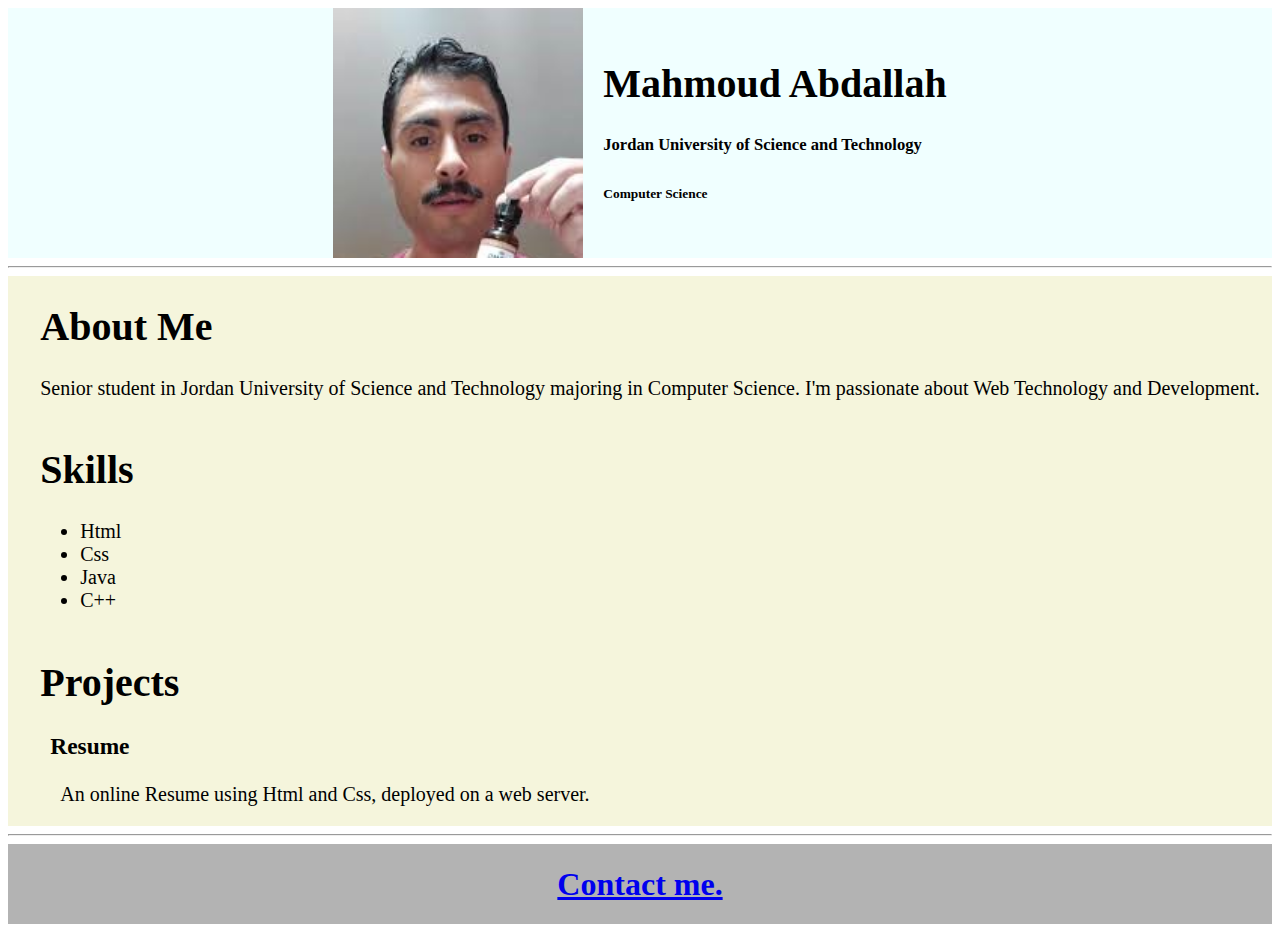
<file: index.html>
<!DOCTYPE html>
<html lang="en">

<head>
    <meta charset="UTF-8">
    <meta http-equiv="X-UA-Compatible" content="IE=edge">
    <meta name="viewport" content="width=device-width, initial-scale=1.0">
    <link rel="stylesheet" href="resume.css">


    <title>Resume</title>
</head>

<body>

    <div class="header container"style="background-color:azure;">
        <img src="unnamed.jpg" alt="">
        <div class="text" >
            <h1>Mahmoud Abdallah</h1>
            <h5>Jordan University of Science and Technology</h5>
            <h6>Computer Science</h5>
        </div>

    </div>
    <hr >
    <div class="body container" style="display: grid; background-color: beige;">
        <div class="text">
            <h1>About Me</h1>
            <p>Senior student in Jordan University of Science and Technology majoring in Computer Science.
                I'm passionate about Web Technology and Development. </p>
        </div>

        <div class="text">
            <h1>Skills</h1>
            <ul>
                <li>Html</li>
                <li>Css</li>
                <li>Java</li>
                <li>C++</li>
            </ul>
        </div>
        <div class="text">
            <h1>Projects</h1>
            <h3 style="padding-left: 10px;">Resume</h3>
            <p style="padding-left: 20px;">
                An online Resume using Html and Css, deployed on a web server.
            </p>
        </div>
      
    </div>
<hr>
<div class="container" style="background-color: rgb(179, 179, 179);">
    <h1><a href="contact.html">Contact me.</a></h1>
    
</div>
</body>
</file>
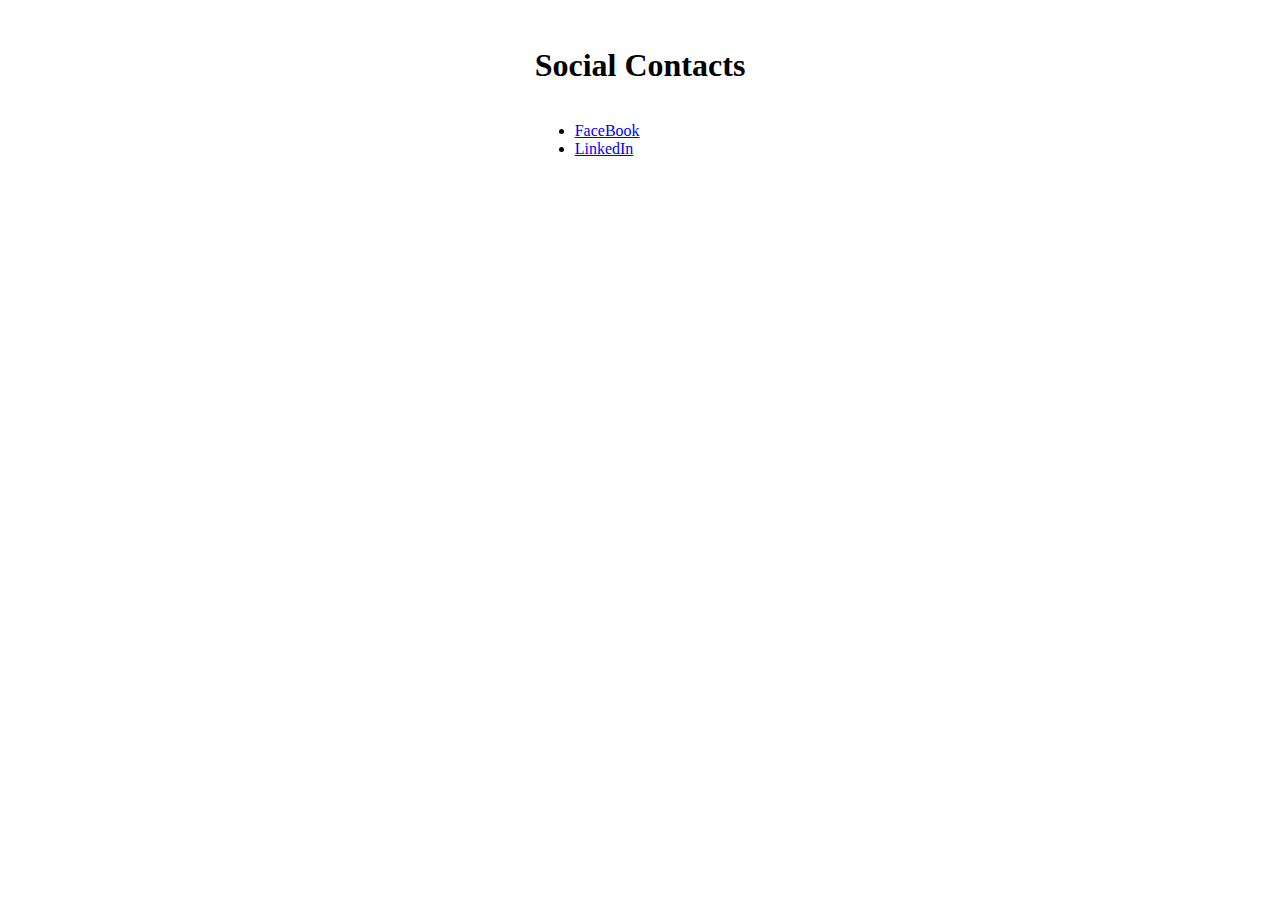
<file: contact.html>
<!DOCTYPE html>
<html lang="en">

<head>
    <meta charset="UTF-8">
    <meta http-equiv="X-UA-Compatible" content="IE=edge">
    <meta name="viewport" content="width=device-width, initial-scale=1.0">
    <link rel="stylesheet" href="resume.css">


    <title>Resume</title>
</head>

<body>

<div class="container" style="display: grid;">
    <br>
<h1> Social Contacts</h1>
<ul>
    <li>
        <a href="https://www.facebook.com/">FaceBook</a>
    </li>
    <li>
        <a href="https://www.linkedin.com/">LinkedIn</a>
    </li>
</ul>

</div>
</body>
</file>
<file: resume.css>
.container {
  display: flex;
  align-items: center;
  justify-content: center;

}

img {
  max-width: 100%;
  max-height:100%;
  width: 250px;
  height: 250px;
}

.text {
  font-size: 20px;
  padding-left: 20px;
}
</file>
